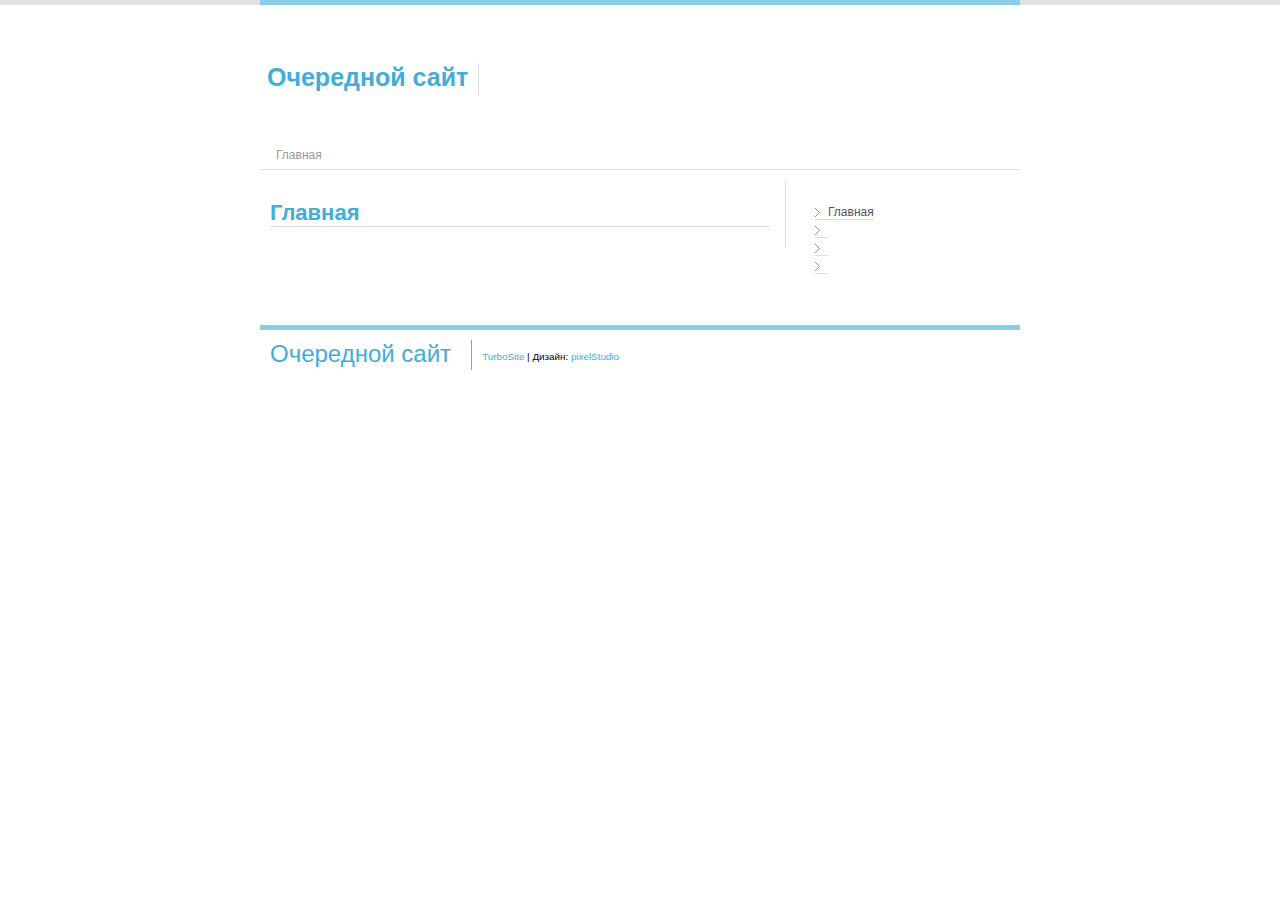
<file: index.html>
﻿<!DOCTYPE html PUBLIC "-//W3C//DTD XHTML 1.0 Strict//EN" "http://www.w3.org/TR/xhtml1/DTD/xhtml1-strict.dtd">
<html xmlns="http://www.w3.org/1999/xhtml">
<head>
<meta http-equiv="content-type" content="text/html; charset=utf-8" />
<meta name="keywords" content="" /> 
<meta name="description" content="Очередной сайт, созданный при помощи TurboSite" />
<title>Главная - Очередной сайт</title>
<link rel="stylesheet" href="style.css" type="text/css" media="screen" />
<link rel="stylesheet" href="colorstyles/blue.css" type="text/css" media="screen" />
<script type="text/javascript" src="jwplayer/jwplayer.js"></script>
<meta name="generator" content="TurboSite 1.7.1" />

</head>

<body>
<div id="page">
<div id="content-head">
	<div id="headerimg">
		<h1 class="blog-title"><a href="index.html">Очередной сайт</a></h1>
		<div class="description"></div>
	</div>
	<ul id="nav">
		<li class="active"><a style="" href="index.html">Главная</a></li>

	</ul>
</div>
<!-- Content ON -->
<div id="content" class="widecolumn" role="main">
	<!--Current Content ON-->
	<div id="current-content">
	<div class="post">
		<div class="post-title">
		<h2 class="entry-title"><a href="index.html">Главная</a></h2>
				<div style="clear:both;"></div>
			</div>
			<div class="entry">
 
			</div>
		</div>
	</div>
	<!--Current Content OFF-->
</div>
<!-- Content OFF -->
	<!-- Sidebar ON-->
<div id="sidebar">

<h3></h3>
<ul class="ul-cat">
<li class="active"><a style="" href="index.html">Главная</a></li>
<li><a style="" href="page1.html"></a></li>
<li><a style="" href="page2.html"></a></li>
<li><a style="" href="page3.html"></a></li>

</ul>



</div>
<!-- Sidebar OFF-->
	<div id="footer">
 	<div id="footer-logo">
 <a href="index.html">Очередной сайт</a>
 </div>
 <div id="credits"> <br /><a href="http://brullworfel.ru/turbosite">TurboSite</a> | Дизайн: <a href="http://www.pixelstudio.ro/" title="web design">pixelStudio</a></span></div>
 </div>
</div>
	
</body>
</html>
</file>
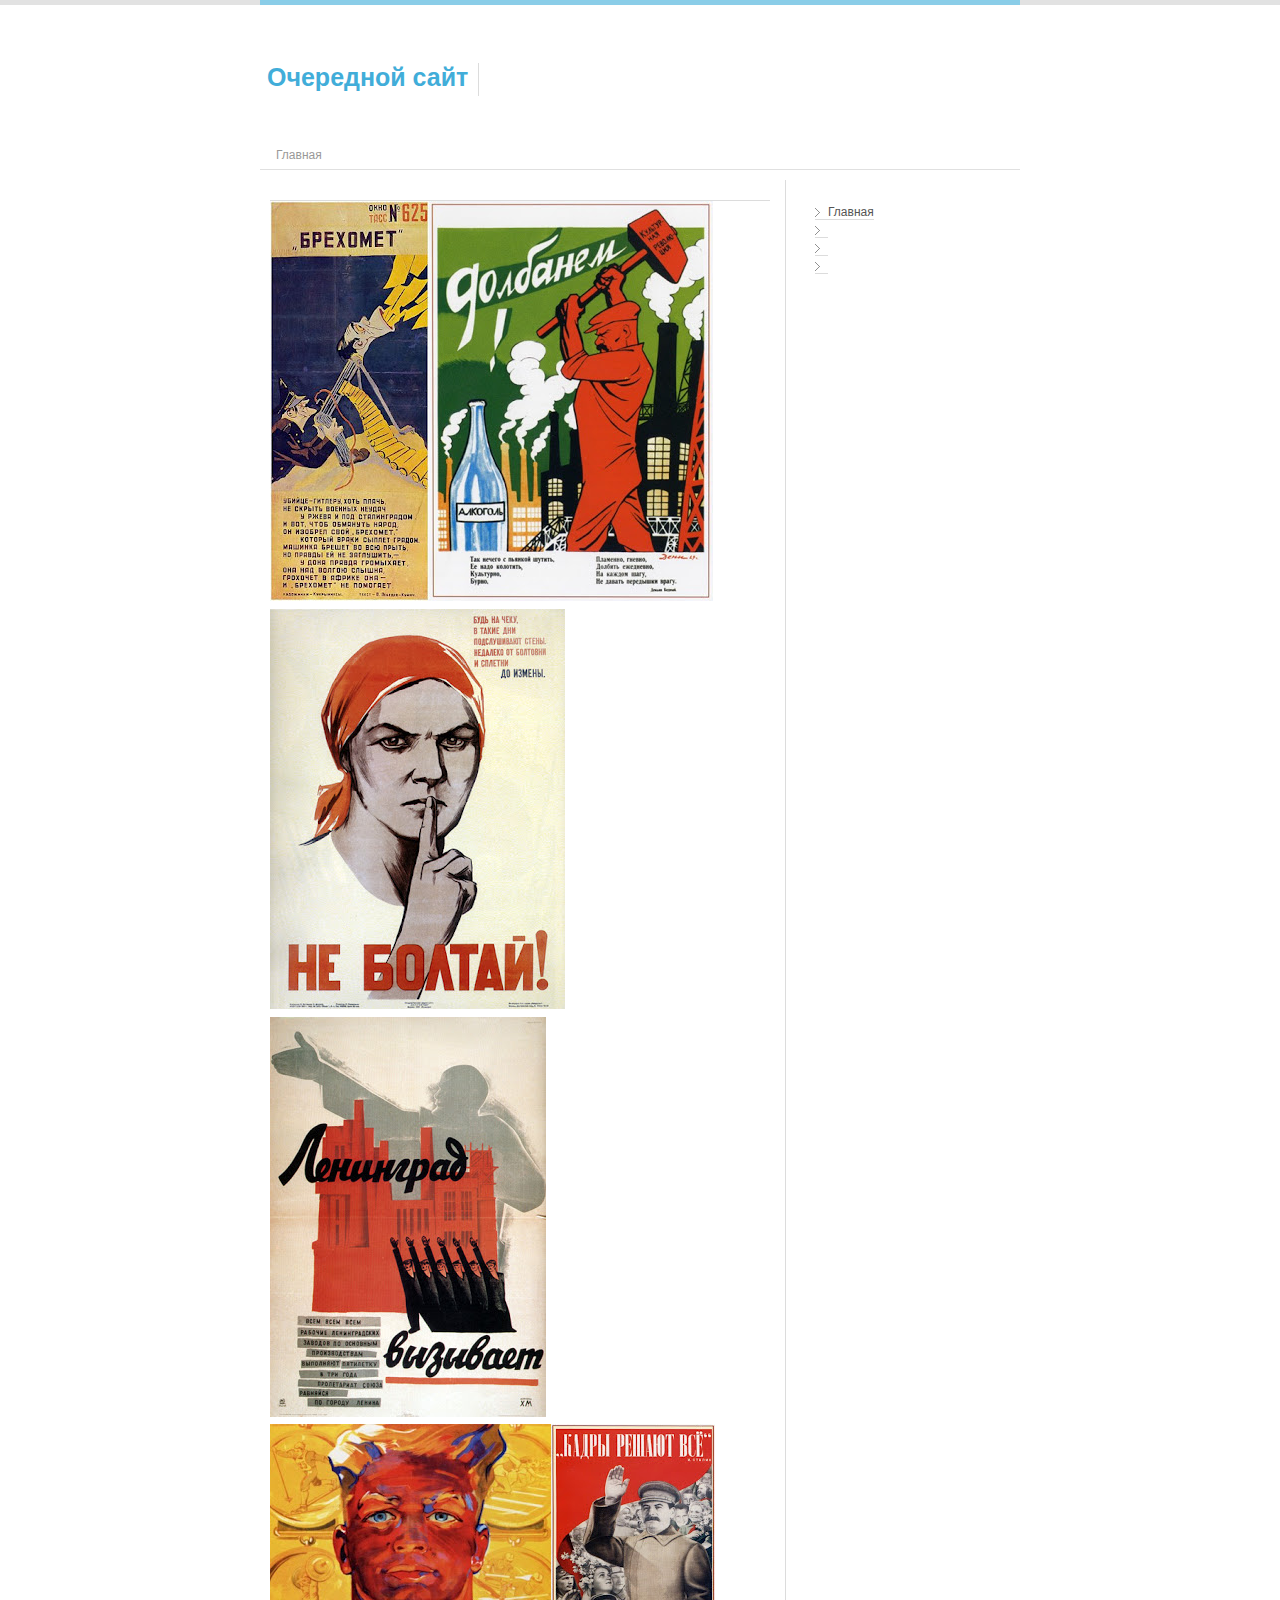
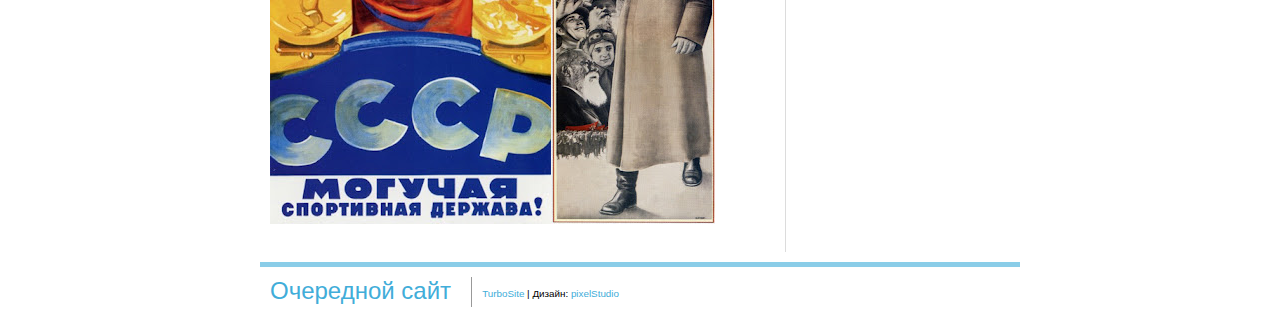
<file: page1.html>
﻿<!DOCTYPE html PUBLIC "-//W3C//DTD XHTML 1.0 Strict//EN" "http://www.w3.org/TR/xhtml1/DTD/xhtml1-strict.dtd">
<html xmlns="http://www.w3.org/1999/xhtml">
<head>
<meta http-equiv="content-type" content="text/html; charset=utf-8" />
<meta name="keywords" content="" /> 
<meta name="description" content="Очередной сайт, созданный при помощи TurboSite" />
<title>1</title>
<link rel="stylesheet" href="style.css" type="text/css" media="screen" />
<link rel="stylesheet" href="colorstyles/blue.css" type="text/css" media="screen" />
<script type="text/javascript" src="jwplayer/jwplayer.js"></script>
<meta name="generator" content="TurboSite 1.7.1" />

</head>

<body>
<div id="page">
<div id="content-head">
	<div id="headerimg">
		<h1 class="blog-title"><a href="index.html">Очередной сайт</a></h1>
		<div class="description"></div>
	</div>
	<ul id="nav">
		<li><a style="" href="index.html">Главная</a></li>

	</ul>
</div>
<!-- Content ON -->
<div id="content" class="widecolumn" role="main">
	<!--Current Content ON-->
	<div id="current-content">
	<div class="post">
		<div class="post-title">
		<h2 class="entry-title"><a href="page1.html"></a></h2>
				<div style="clear:both;"></div>
			</div>
			<div class="entry">
<A href="user-files/leningrad.jpg"><IMG class=image alt=Brehomet.jpg 
src="user-images/Brehomet.jpg"></A><IMG 
class=image alt=Dolbanem.jpg 
src="user-images/Dolbanem.jpg"><IMG 
class=image alt=Keep_your_mouth_shut.jpg 
src="user-images/Keep_your_mouth_shut.jpg"><IMG 
class=image alt=Leningrad.jpg 
src="user-images/Leningrad.jpg"><IMG 
class=image alt=Olympics.jpg 
src="user-images/Olympics.jpg"><IMG 
class=image alt="Staff that matters.jpg" 
src="user-images/Staff%20that%20matters.jpg"> 
 
			</div>
		</div>
	</div>
	<!--Current Content OFF-->
</div>
<!-- Content OFF -->
	<!-- Sidebar ON-->
<div id="sidebar">

<h3></h3>
<ul class="ul-cat">
<li><a style="" href="index.html">Главная</a></li>
<li class="active"><a style="" href="page1.html"></a></li>
<li><a style="" href="page2.html"></a></li>
<li><a style="" href="page3.html"></a></li>

</ul>



</div>
<!-- Sidebar OFF-->
	<div id="footer">
 	<div id="footer-logo">
 <a href="index.html">Очередной сайт</a>
 </div>
 <div id="credits"> <br /><a href="http://brullworfel.ru/turbosite">TurboSite</a> | Дизайн: <a href="http://www.pixelstudio.ro/" title="web design">pixelStudio</a></span></div>
 </div>
</div>
	
</body>
</html>
</file>
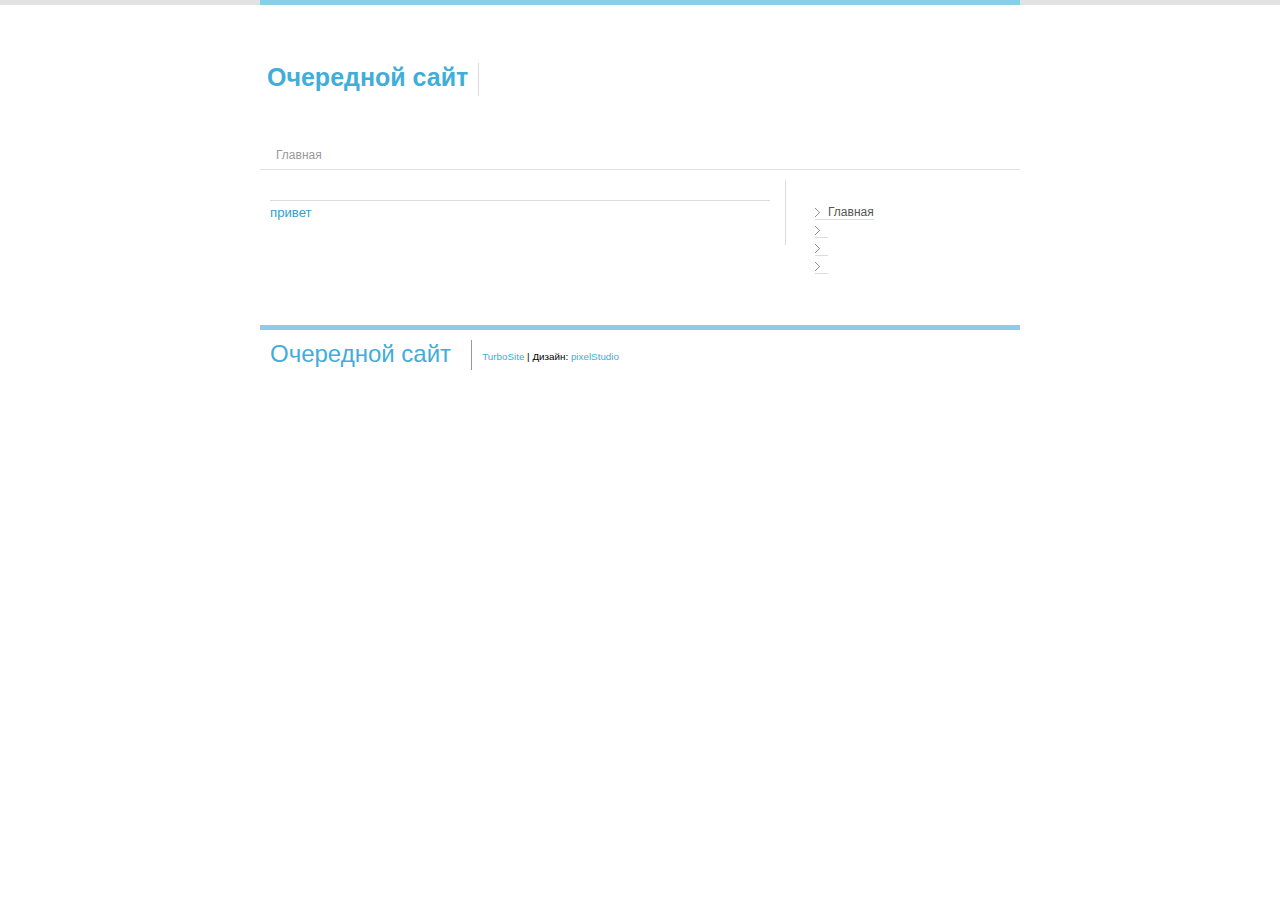
<file: page2.html>
﻿<!DOCTYPE html PUBLIC "-//W3C//DTD XHTML 1.0 Strict//EN" "http://www.w3.org/TR/xhtml1/DTD/xhtml1-strict.dtd">
<html xmlns="http://www.w3.org/1999/xhtml">
<head>
<meta http-equiv="content-type" content="text/html; charset=utf-8" />
<meta name="keywords" content="" /> 
<meta name="description" content="Очередной сайт, созданный при помощи TurboSite" />
<title>2</title>
<link rel="stylesheet" href="style.css" type="text/css" media="screen" />
<link rel="stylesheet" href="colorstyles/blue.css" type="text/css" media="screen" />
<script type="text/javascript" src="jwplayer/jwplayer.js"></script>
<meta name="generator" content="TurboSite 1.7.1" />

</head>

<body>
<div id="page">
<div id="content-head">
	<div id="headerimg">
		<h1 class="blog-title"><a href="index.html">Очередной сайт</a></h1>
		<div class="description"></div>
	</div>
	<ul id="nav">
		<li><a style="" href="index.html">Главная</a></li>

	</ul>
</div>
<!-- Content ON -->
<div id="content" class="widecolumn" role="main">
	<!--Current Content ON-->
	<div id="current-content">
	<div class="post">
		<div class="post-title">
		<h2 class="entry-title"><a href="page2.html"></a></h2>
				<div style="clear:both;"></div>
			</div>
			<div class="entry">
<A href="user-files/brehomet.jpg">привет</A> 
 
			</div>
		</div>
	</div>
	<!--Current Content OFF-->
</div>
<!-- Content OFF -->
	<!-- Sidebar ON-->
<div id="sidebar">

<h3></h3>
<ul class="ul-cat">
<li><a style="" href="index.html">Главная</a></li>
<li><a style="" href="page1.html"></a></li>
<li class="active"><a style="" href="page2.html"></a></li>
<li><a style="" href="page3.html"></a></li>

</ul>



</div>
<!-- Sidebar OFF-->
	<div id="footer">
 	<div id="footer-logo">
 <a href="index.html">Очередной сайт</a>
 </div>
 <div id="credits"> <br /><a href="http://brullworfel.ru/turbosite">TurboSite</a> | Дизайн: <a href="http://www.pixelstudio.ro/" title="web design">pixelStudio</a></span></div>
 </div>
</div>
	
</body>
</html>
</file>
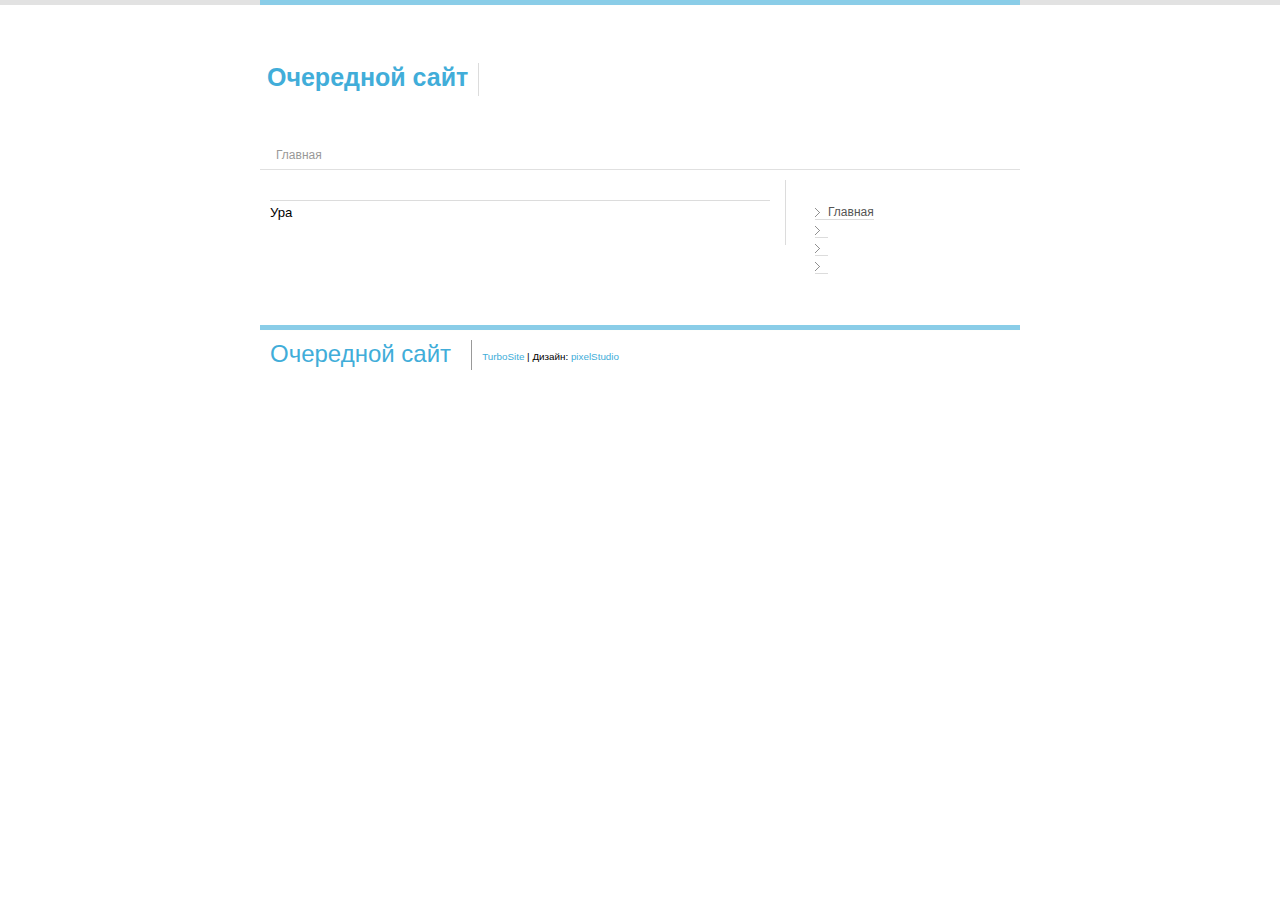
<file: page3.html>
﻿<!DOCTYPE html PUBLIC "-//W3C//DTD XHTML 1.0 Strict//EN" "http://www.w3.org/TR/xhtml1/DTD/xhtml1-strict.dtd">
<html xmlns="http://www.w3.org/1999/xhtml">
<head>
<meta http-equiv="content-type" content="text/html; charset=utf-8" />
<meta name="keywords" content="" /> 
<meta name="description" content="Очередной сайт, созданный при помощи TurboSite" />
<title>3</title>
<link rel="stylesheet" href="style.css" type="text/css" media="screen" />
<link rel="stylesheet" href="colorstyles/blue.css" type="text/css" media="screen" />
<script type="text/javascript" src="jwplayer/jwplayer.js"></script>
<meta name="generator" content="TurboSite 1.7.1" />

</head>

<body>
<div id="page">
<div id="content-head">
	<div id="headerimg">
		<h1 class="blog-title"><a href="index.html">Очередной сайт</a></h1>
		<div class="description"></div>
	</div>
	<ul id="nav">
		<li><a style="" href="index.html">Главная</a></li>

	</ul>
</div>
<!-- Content ON -->
<div id="content" class="widecolumn" role="main">
	<!--Current Content ON-->
	<div id="current-content">
	<div class="post">
		<div class="post-title">
		<h2 class="entry-title"><a href="page3.html"></a></h2>
				<div style="clear:both;"></div>
			</div>
			<div class="entry">
Ура 
 
			</div>
		</div>
	</div>
	<!--Current Content OFF-->
</div>
<!-- Content OFF -->
	<!-- Sidebar ON-->
<div id="sidebar">

<h3></h3>
<ul class="ul-cat">
<li><a style="" href="index.html">Главная</a></li>
<li><a style="" href="page1.html"></a></li>
<li><a style="" href="page2.html"></a></li>
<li class="active"><a style="" href="page3.html"></a></li>

</ul>



</div>
<!-- Sidebar OFF-->
	<div id="footer">
 	<div id="footer-logo">
 <a href="index.html">Очередной сайт</a>
 </div>
 <div id="credits"> <br /><a href="http://brullworfel.ru/turbosite">TurboSite</a> | Дизайн: <a href="http://www.pixelstudio.ro/" title="web design">pixelStudio</a></span></div>
 </div>
</div>
	
</body>
</html>
</file>
<file: style.css>
/*
Theme Name: Belle
Theme URI: http://www.GetBelle.com/
Description: Simple, Light, clean XHTML web 2.0 Wordpress Theme with Custom header and Theme options witch include a color scheme picker that allow you to pick from your choice of orange, red, blue, green, or yellow color schemes. You can also include custom social links like twitter or facebook.
Version: 1.7
Author: Grigoruta Adrian
Author URI: http://www.pixelstudio.ro/
Tags: blue, silver, custom-header, fixed-width, two-columns, theme-options, light, custom-colors
*/

/*--------------------General Classes---------------*/
body {
	background: #ffffff url("images/body.jpg") repeat-x top left;
	padding: 0px 0px 40px;
	margin: 0px;
       font-family: "Lucida Grande", "Lucida Sans Unicode", Verdana, Helvetica, Arial, sans-serif;
	font-size:12px;
	} 
a {
	text-decoration: none;
}
a:visited {
	text-decoration: none;
}
a:hover {
	text-decoration: underline;
}
a img{
        border:0px;
}
#page {
	margin: 0 auto;
	width: 760px;
}
h2 {
	font-size:22px;
	margin:0px;
	padding:0px;
}
.center {
	text-align: center;
	}


blockquote {
	margin: 20px 0;
	padding: 0 20px 0 50px;
	color: #333;
	background: url('images/quote.jpg') no-repeat 10px 0;
	border: none;
	}

.aligncenter,
.center {
	text-align: center;
	}

.entry .aligncenter,
img.center,
img[align="center"] {
	display: block;
	margin-left: auto;
	margin-right: auto;
	}
	
.entry .alignright,
img[align="right"] {
	float: right;
	margin: 0 0 4px 8px;
	display: block;
	}

.entry .alignleft,
img[align="left"] {
	float: left;
	margin: 0 8px 4px 0;
	display: block;
	}

/*---------------------------------Header-----------------------------*/

#header{
		position: relative;
		padding:0px;
		height:170px;
		}
		
#headerimg {
	position: relative;
	padding: 45px 0px 0px 7px;
	height: 100px;
}

#headerimg a, #headerimg a:visited{
	font-size:25px;
}
#headerimg .blog-title{
	float:left;
	margin-right:10px;
	margin-top:18px;
}
#headerimg .description{
	width:165px;
	border-left:1px solid #dcdcdc;
	float:left;
	font-size: 1em;
	height:30px;
	margin-top:18px;
	padding-left:10px;
	padding-bottom:3px;
}
#headerimg .link1{
	width:130px;
	border-left:1px solid #dcdcdc;
	float:right;
	height:30px;
	top:5px;
	padding-left:10px;
	padding-bottom:3px;
}
#headerimg .link1 a,.link1 a:visited{
   	font-size:1.2em;
}
#headerimg .link2{
	width:130px;
	border-left:1px solid #dcdcdc;
	float:right;
	height:30px;
	top:35px;
	padding-left:10px;
	padding-bottom:3px;
}
#headerimg .link2 a, .link2 a:visited{
	 font-size:1.2em;
}

#nav {
	padding-left:8px;
	list-style: none;
	margin: 0px;
	position: absolute;
	left: 0px;
	top:143px;
}
#nav li {
	float: left;
	margin-left: 1px;
	list-style:none;
}
#nav li a {
	color: #555555;
	text-decoration: none;
	background: #ffffff;
	padding: 5px 7px;
	display: block;
        opacity:.60;
	-moz-opacity: 0.6;
	-khtml-opacity: 0.6;
	-ms-filter: "alpha(opacity=60)";
	filter: alpha(opacity=60);
	-ms-filter: "progid:DXImageTransform.Microsoft.Alpha(Opacity=60)";
}
#nav li a:visited {
	color: #555555;
	text-decoration: none;
}
#nav li a:hover {
       height:16px;
	color: #000000;
	background:#eaf6fb;
}
#nav li.current_page_item{
	background: #ffffff;
}
#nav li.current_page_item a:hover{
	background:#ffffff;
	border-bottom:0px;
	color: #555555;
}

        #content-head {
            background:url(images/default_header.jpg) no-repeat 90% 90%;
			position: relative;
			padding:0px;
			height:170px;
        }

/*---------------------------------Content----------------------------------*/
#content {
	padding: 10px 15px 20px 10px;
	float: left;
	width: 500px;
	overflow: hidden;
	margin:10px 0px 10px 0px;
	border-right:1px solid #dcdcdc;
}

.post {
	clear:both;
	padding-top: 10px;
}
.post-title {
	width: 100%;
	border-bottom:1px solid #dcdcdc;
	font-family: "Trebuchet MS", Verdana, sans-serif;
	font-weight:lighter;
}
.post-tags{
   font-size: 75%;
	color: #999999;
}
.post-info {
	float:left;
	font-size: 75%;
	color: #999999;
}
.post-date {
	position:relative;
	width: 45px;
	height: 39px;
	float:right;
	margin-top:1px;
}
.post-month {
	font-size: 11px;
	text-transform: uppercase;
	color: #dcdcdc;
	text-align: center;
	display:block;
	line-height: 11px;
	padding-top: 2px;
	margin-left: -3px;
}
.post-day {
	font-size: 18px;
	text-align: center;
	display:block;
	line-height: 18px;
	padding-top: 2px;
	margin-left: -3px;
}

.entry {
	clear: both;
	padding-top: 0px;
	font-size: 1.1em;
	line-height: 1.8em;
	text-align: justify;
}
.entry-title, .entry-title a, .entry-title a:visited,
h2, h2 a, h2 a:visited,
h3, h3 a, h3 a:visited,
h4, h4 a, h4 a:visited {
	text-decoration:none;
	}
.navigation {
	clear: both;
	padding: 10px 0px;
}
.navigation a, .navigation a:visited {
	color: #999999;
}
.previous-entries {
	float: left;
	padding-left: 18px;
}
.next-entries {
	float: right;
	padding-right: 18px;
}

/*----------------------- Search Widget -----------------*/

#searchform {
	background: #f2f2f2;
	width: 177px;
	padding: 13px 13px 13px 13px;
	float:left;
	margin-bottom:15px;
}

#search-label { /* The 'Search for:' label */
	display: none;
	}

#search-label.overlabel-apply { /* Inline label for livesearch */
	display: block;
	position: absolute;
	color: #888;
	cursor: text;
	padding: 3px 5px;
	margin-top:2px;
	z-index: 1;
	background: white;
	}

#search-label.overlabel-apply.hide { /* Hide label when #s isn't empty */
	text-indent: -1000px;
	}

#s, #search-label.overlabel-apply { /* Style #s and label in same way */
	font-size: 1.1em;
	width: 164px;
	line-height: 15px;
	border-radius: 2px;
	-moz-border-radius: 2px;
	-webkit-border-radius: 2px;
	}
#search-label.overlabel-apply.fade { /* Fade label when #s has focus */
	color: #ccc;
	}
#s { /* The actual search input field */
	position: relative;
	padding: 3px;
	border: 1px solid #d0d0d0;
	background: transparent;
	z-index: 2;
	}
.livesearch{
	position:relative;
}
.livesearch #s { /* The search input field w. livesearch enabled */
	padding-right: 20px;
	width: 150px;
	}

#searchreset, #searchload { /* Reset button & loading spinner */
	position: absolute;
	top: 2px;
	opacity: 0;
	right: 2px;
	height: 18px;
	width: 18px;
	}

#searchreset {
	z-index: 4;
	background: url('images/reset-fff.png') center center no-repeat;
	}

#searchload {
	z-index: 3;
	background: url('images/spinner.gif') center center no-repeat;
	}

	
/*------------------------ Side Bar ---------------------------*/
#sidebar {
	float: right;
	padding: 0px 10px 20px 15px;
	margin-top:15px;
	margin-bottom:15px;
	width: 200px;
}
#sidebar h3{
	font-size:18px;
	font-weight:normal;
}
.widgettitle{
	font-size: 120%; 
	font-weight:normal;
}
#sidebar li{
	list-style: none;
}
.widget ul{
	list-style: none;
	margin:0px 0px 15px;
	padding:0px;
}

.widget li a, .widget li a:visited{
       color: #555555;
	text-decoration: none;
	padding:0 0 0 13px;
	background:transparent url("images/arrow.gif") no-repeat center left;
	border-bottom: 1px solid #dcdcdc;
}
.ul-cat {
	list-style: none;
	margin:0px 0px 15px;
	padding:0px;
}
.ul-cat li{
	margin: 0px;
	padding: 2px 0px 2px 5px;
}
.ul-cat li a, .ul-cat li a:visited{
	color: #555555;
	text-decoration: none;
	padding:0 0 0 13px;
	background:transparent url("images/arrow.gif") no-repeat center left;
	border-bottom: 1px solid #dcdcdc;
}
.ul-cat li a:hover{
	text-decoration: none;
}
.ul-archives {
	list-style: none;
	margin:0px 0px 15px;
	padding:0px;
}
.ul-archives li{
	margin: 0px;
	padding: 2px 0px 2px 5px;
	border-bottom: 1px solid #dcdcdc;
}
.ul-archives li a, .ul-archives li a:visited{
	color: #555555;
	text-decoration: none;
	padding:0 0 0 13px;
	background:transparent url("images/arrow.gif") no-repeat center left;
}
.ul-archives li a:hover{
	text-decoration: none;
}


/*----------------------Comment Form -------------------------------------*/
#commentform {
	margin-top: 10px;
	font: 110% Arial, Helvetica, sans-serif;
}
#commentform p {
	padding: 6px 0px;
	margin: 0px;
}
#commentform label{
	font-weight: bold;
	color: #666666;
	font-size: 100%;
}
#commentform input{
	width: 153px;
	background:#f2f2f2;
	border: 1px solid #d0d0d0;
	padding: 3px;
	margin-top: 3px;
}
#commentform textarea{
	width: 99%;
	height: 115px;
	background:#f2f2f2;
	border: 1px solid #d0d0d0;
	padding: 2px;
	margin-top: 3px;
}

#commentform #submit{
	font: bold 12px Arial, Helvetica, sans-serif;
	border: 1px solid #d0d0d0;
	float:left;
	width: 144px;
	height: 29px;
}


/*------------------- Comment List ------------------------*/
.comments {
	font-size: 1.5em;
	font-weight: normal;
}
.commentmetadata{
	font-size:smaller;
}
.commentlist {
	margin: 10px 0;
	position: relative;
	}

.commentlist .children {
	margin-left: 20px;
	}

.commentlist .children li {
	}

.commentlist li {
	margin: 10px 0 0;
	list-style: none;
	}

.commentlist .comment {
	padding: 10px;
	border-radius: 4px;
	-moz-border-radius: 4px;
	-webkit-border-radius: 4px;
	}

.commentlist li.comment {
	padding: 0;
	}

.commentlist li .comment-content {
	font-size: 1.2em;
	line-height: 1.8em;
	}

.comment-content p,
.comment-content ul,
.comment-content ol,
.comment-content div,
.comment-content blockquote {
	margin: 13px 0;
	}

.commentlist li .comment-meta {
	padding: 2px 0;
	display: block;
	}

.commentlist li img {
	padding: 0;
	border: none;
	}

.commentlist .avatar,
.commentlist .gravatar {
	float: right;
	}

.commentlist .comment-author {
	font-size: 1.3em;
	font-weight: normal;
	}

.comment-author cite {
	font-style: normal;
	}
.leavecomment, .nocomments {
	text-align: center;
	margin: 30px 0 20px !important;
	color: #ddd;
	font-size: 1.7em;
	}
/*------------------- Footer ------------------------------*/

#footer{
	clear: both;
	position:relative;
	padding-top:15px;
}

#footer-logo{
	float:left;
	padding-right:20px;
	padding-left:10px;
}

#credits{
	float:left;
	height:30px;
	padding-left:10px;
	font-size:82%;
	border-left: 1px solid #999999;
	width:165px;	
}
#footer-logo a, #footer-logo a:visited{
	font-size:24px;
}

/* Comments-box */

.comments-box {
	clear: both;
	width: 100%;
	margin-top: 20px;
	margin-bottom: 20px;
}

.comments-box .comment {
	clear: both;
	margin-top: 20px;
	margin-bottom: 10px;
}

.comment .avatar {
	float: left;
	width: 80px;
	height: 80px;
	margin-right: 7px;
	margin-bottom: 5px;
	margin-top: 5px;
}

.comment .avatar img {
	width: 80px;
	height: 80px;
}

.comment .title {
	margin-bottom: 5px;
}

.comment .title .author {
	font-weight: bold;
	font-size: 150%;
}

.comments-box form input {
	margin-top: 5px;
	margin-bottom: 5px;
	width: 200px;
}

.comments-box form textarea {
	margin-top: 5px;
	margin-bottom: 10px;
	width: 100%;
	height: 150px;
}

.comments-box img#captcha {
	margin-top: 5px;
}

.comments-box input#captcha_code {
	width: 90px;
}

.comments-box input#submit {
	width: 100px;
	height: 22px;
}

/* contact-form */

.contact-form {
	clear: both;
	width: 100%;
	margin-top: 20px;
	margin-bottom: 20px;
}

.contact-form form input {
	margin-top: 5px;
	margin-bottom: 5px;
	width: 200px;
}

.contact-form form textarea {
	margin-top: 5px;
	margin-bottom: 10px;
	width: 100%;
	height: 150px;
}

.contact-form img#captcha2 {
	margin-top: 5px;
}

.contact-form input#captcha_code2 {
	width: 90px;
}

.contact-form input#submit2 {
	width: 100px;
	height: 22px;
}

.comments-box h2, .contact-form h2 {
	clear: both;
}
</file>
<file: colorstyles/blue.css>
/* Blue */
a {
	color: #34a0cc;
}
a:visited {
	color: #8cb3c3;
}
a:hover {
	color: #34a0cc;
}
#page {
	background: #FFFFFF url("header_blue.jpg") repeat-x top left;
}
h2 {
	color: #41add9;
}

h2 a:visited{
	color: #41add9;
}

::selection {
	color: #0d62aa; /* Safari */
	background:#ffffff;
	}
::-moz-selection {
	color: #71c2e3; /* Firefox */
	background:#ffffff;
}
#headerimg a, #headerimg a:visited{
	color:#41add9;
}
#nav li a:hover {
    border-bottom:1px solid #71c2e3;
}
#nav li.current_page_item{
	border-bottom:1px solid #71c2e3;
}
.post-day{
	color: #71c2e3;
}
.entry-title, .entry-title a, .entry-title a:visited,
h2, h2 a, h2 a:visited,
h3, h3 a, h3 a:visited,
h4, h4 a, h4 a:visited {
	color: #41add9;
	}
#s:focus {
	border-color: #34a0cc;
	}
#sidebar h3{
	color:#34a0cc;
}
.widgettitle{
	color:#34a0cc;
}
.widget li a:hover{
	color:#34A0CC;
}
.ul-cat li a:hover{
	color: #71c2e3;
}
.ul-archives li a:hover{
	color: #71c2e3;
}
#commentform textarea:focus, #commentform input[type="text"]:focus {
	background: #ffffff;
	border:1px solid #71c2e3;
}
#commentform #submit{
	color: #71c2e3;
}
#footer{
	background: #FFFFFF url("header_blue.jpg") repeat-x top left;
}

#credits a, #credits a:visited{
	color:#41add9;
}

#footer-logo a, #footer-logo a:visited{
	color:#41add9;
}
</file>
